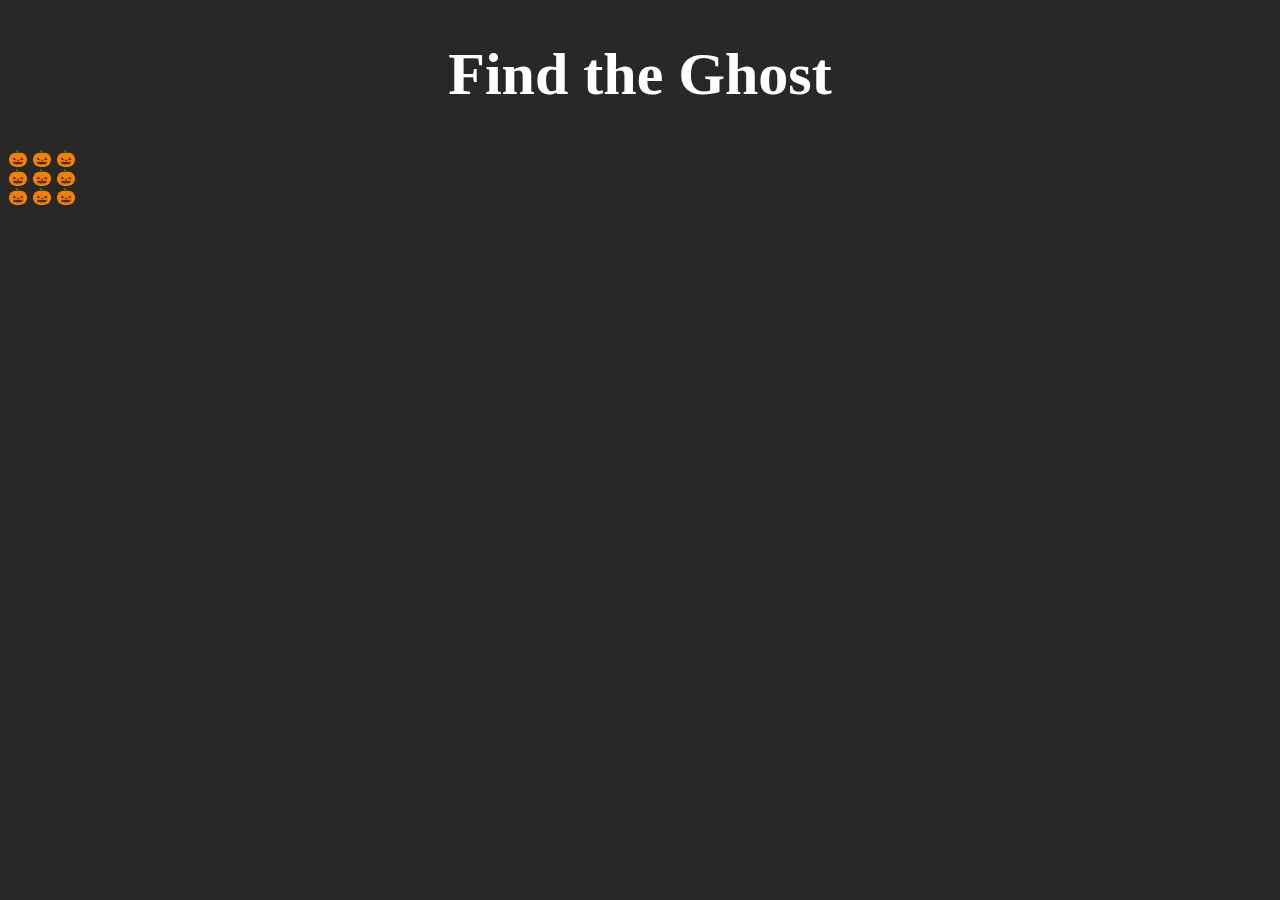
<file: index.html>
<!DOCTYPE html>
<html lang="en">
<head>
    <meta charset="UTF-8">
    <meta name="viewport" content="width=device-width, initial-scale=1.0">
    <title>CSS Special Selectors</title>
    <link rel="stylesheet" href="styles.css">
</head>
<body>
    <h1>Find the Ghost</h1>
		
    <div class="main">
       <div>
            <span id="s1" class="square">🎃</span>
            <span id="s2" class="square">🎃</span>
            <span id="s3" class="square">🎃</span>
       </div>
       <div>
            <span id="s4" class="square">🎃</span>
            <span id="s5" class="square">🎃</span>
            <span id="s6" class="square">🎃</span>
       </div>
       <div>
            <span id="s7" class="square">🎃</span>
            <span id="s8" class="square">🎃</span>
            <span id="s9" class="square">🎃</span>
       </div>
    </div>
</body>
</html>
</file>
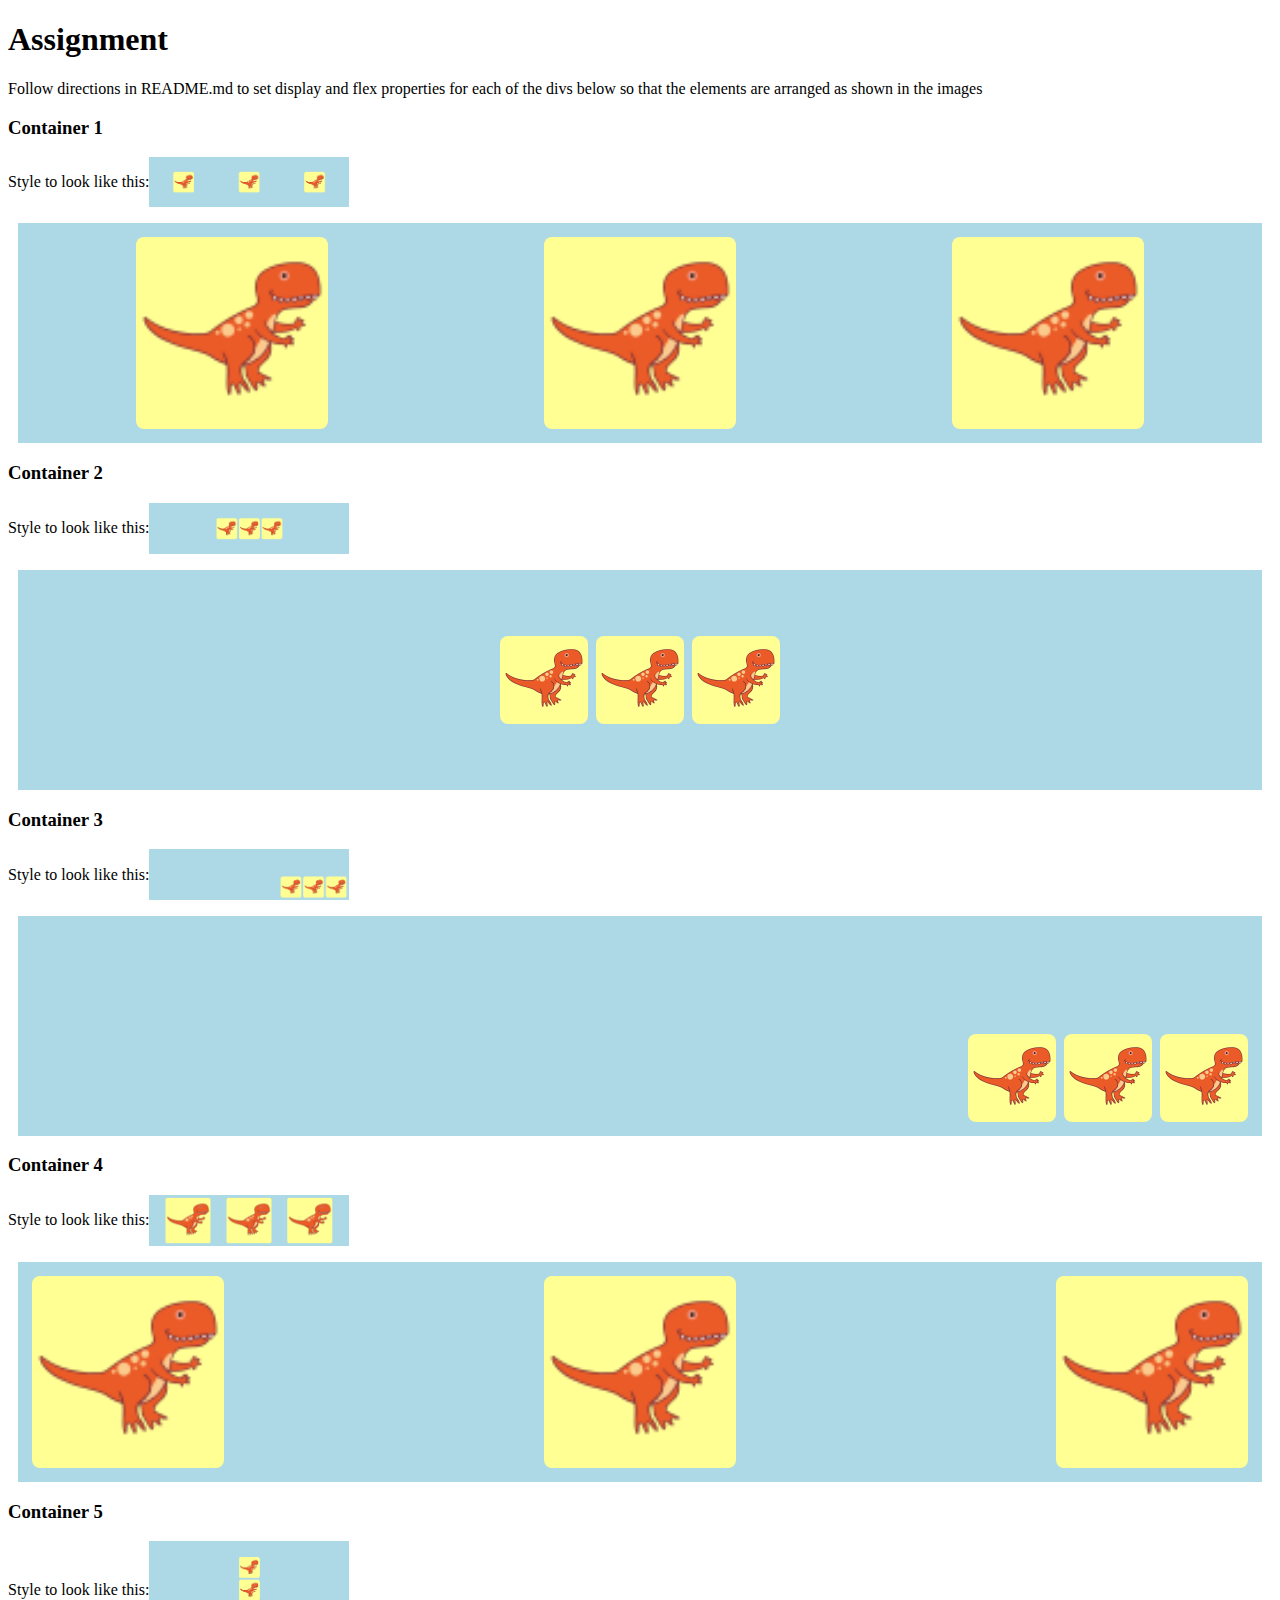
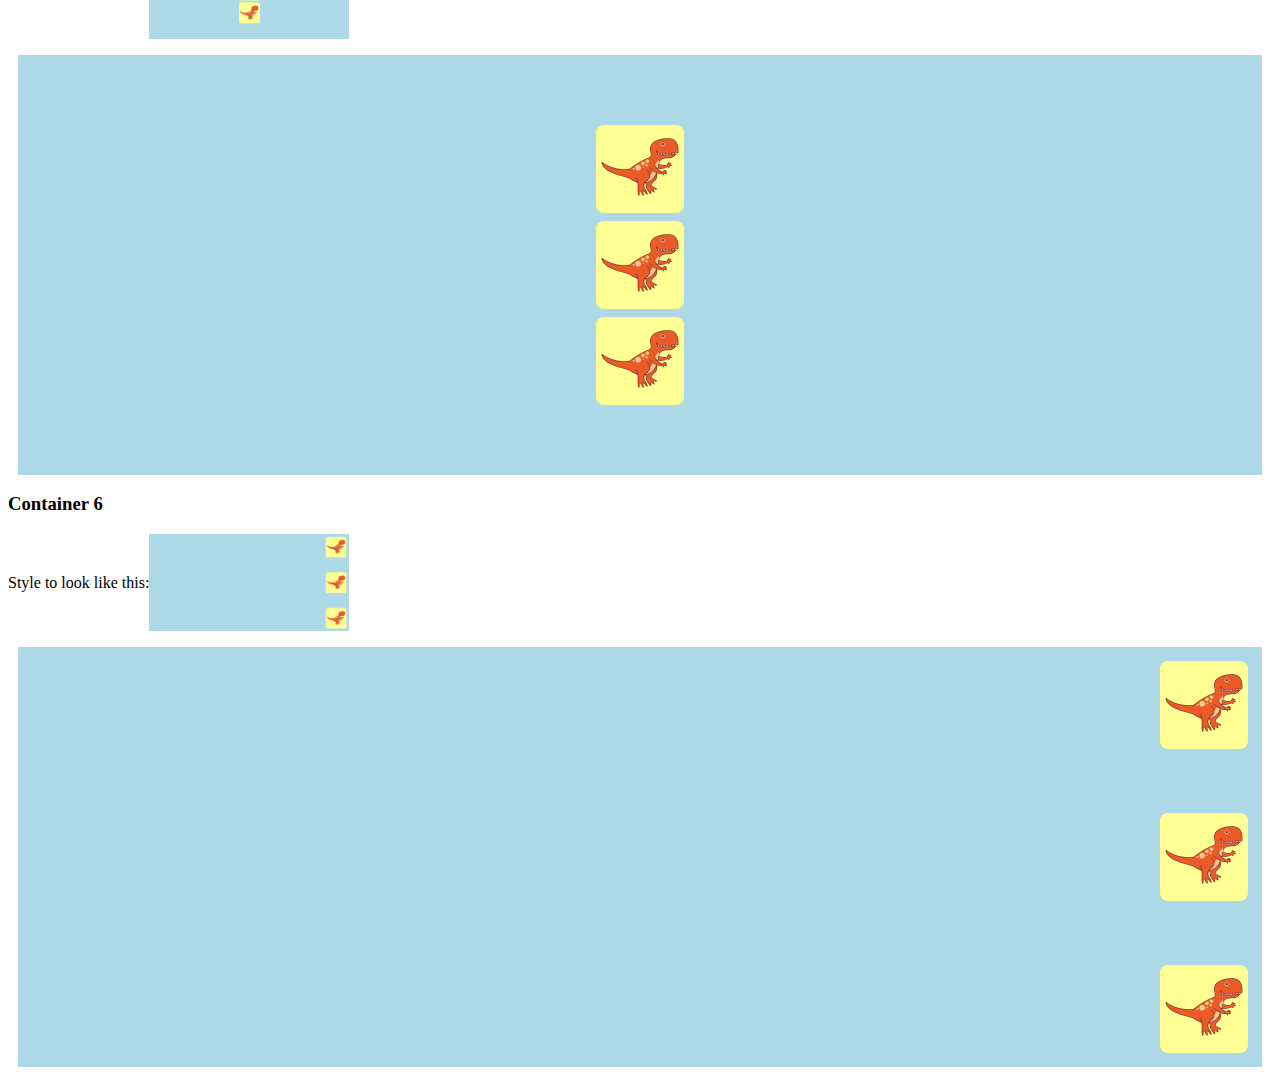
<file: assignment.html>
<!DOCTYPE html>
<html lang="en">
<head>
    <meta charset="UTF-8">
    <meta name="viewport" content="width=device-width, initial-scale=1.0">
    <title>Assignment | CSS Display and Flex</title>
    <link rel="stylesheet" href="assignment.css">
</head>
<body>
    <h1>Assignment</h1>
    <p>Follow directions in README.md to set display and flex properties for each of the divs below so that the elements are arranged as shown in the images</p>

    <h3>Container 1</h3>
    <p class="directions">Style to look like this: <img src="assets/container1.png" width="200"></p>
    <div class="container1">
        <img src="dino.png">
        <img src="dino.png">
        <img src="dino.png">
    </div>

    <h3>Container 2</h3>
    <p class="directions">Style to look like this: <img src="assets/container2.png" width="200"></p>
    <div class="container2">
        <img src="dino.png">
        <img src="dino.png">
        <img src="dino.png">
    </div>

    <h3>Container 3</h3>
    <p class="directions">Style to look like this: <img src="assets/container3.png" width="200"></p>
    <div class="container3">
        <img src="dino.png">
        <img src="dino.png">
        <img src="dino.png">
    </div>

    <h3>Container 4</h3>
    <p class="directions">Style to look like this: <img src="assets/container4.png" width="200"></p>
    <div class="container4">
        <img src="dino.png">
        <img src="dino.png">
        <img src="dino.png">
    </div>

    <h3>Container 5</h3>
    <p class="directions">Style to look like this: <img src="assets/container5.png" width="200"></p>
    <div class="container5">
        <img src="dino.png">
        <img src="dino.png">
        <img src="dino.png">
    </div>

    <h3>Container 6</h3>
    <p class="directions">Style to look like this: <img src="assets/container6.png" width="200"></p>
    <div class="container6">
        <img src="dino.png">
        <img src="dino.png">
        <img src="dino.png">
    </div>
</body>
</html>
</file>
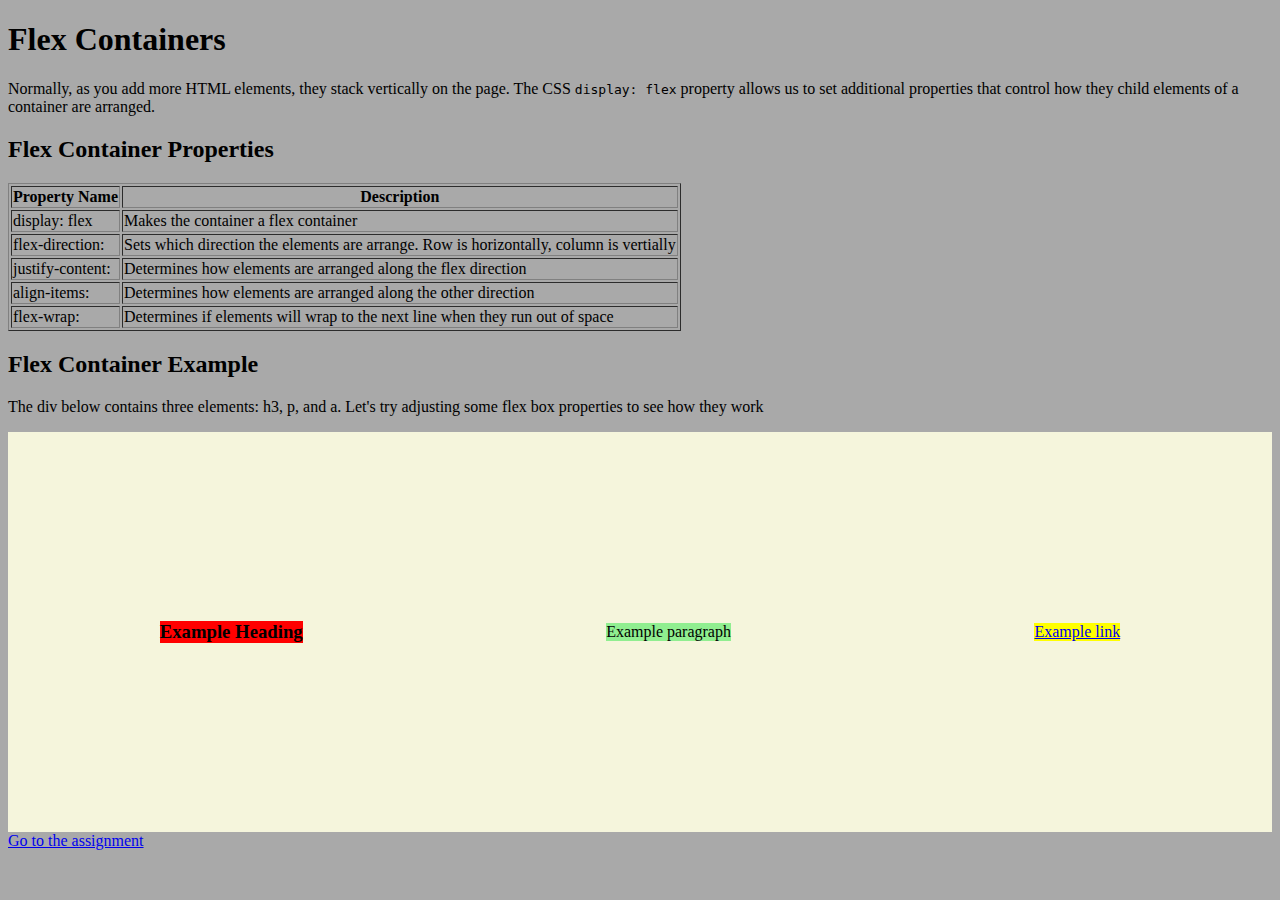
<file: flex.html>
<!DOCTYPE html>
<html lang="en">
<head>
    <meta charset="UTF-8">
    <meta name="viewport" content="width=device-width, initial-scale=1.0">
    <title>CSS Display Flex</title>
    <link rel="stylesheet" href="flex.css">
</head>
<body>
    <h1>Flex Containers</h1>
    <p>
        Normally, as you add more HTML elements, they stack vertically on the page.
        The CSS <code>display: flex</code> property allows us to set additional properties that control how they child elements of a container are arranged.
    </p>
    <h2>Flex Container Properties</h2>
    <table border="1">
        <tr>
            <th>Property Name</th>
            <th>Description</th>
        </tr>
        <tr>
            <td>display: flex</td>
            <td>Makes the container a flex container</td>
        </tr>
        <tr>
            <td>flex-direction:</td>
            <td>Sets which direction the elements are arrange. Row is horizontally, column is vertially</td>
        </tr>
        <tr>
            <td>justify-content:</td>
            <td>Determines how elements are arranged along the flex direction</td>
        </tr>
        <tr>
            <td>align-items:</td>
            <td>Determines how elements are arranged along the other direction</td>
        </tr>
        <tr>
            <td>flex-wrap:</td>
            <td>Determines if elements will wrap to the next line when they run out of space</td>
        </tr>
    </table>

    <h2>Flex Container Example</h2>
    <p>The div below contains three elements: h3, p, and a. Let's try adjusting some flex box properties to see how they work</p>
    <div class="container">
        <h3>Example Heading</h3>
        <p>Example paragraph</p>
        <a href="#">Example link</a>
    </div>

    <a href="assignment.html">Go to the assignment</a>

</body>
</html>
</file>
<file: styles.css>
body {
    background-color: rgb(40, 40, 40);
}

h1 {
    text-align: center;
    color: white;
    font-size: 60px;
}
/* Start here by styling the main div section */
.main {
    
}
</file>
<file: assignment.css>
div {
    background-color: lightblue;
    padding: 10px;
    margin: 10px;
}

div img {
    background: rgb(255, 255, 148);
    padding: 4px;
    border-radius: 8px;
    margin: 4px;
}

.directions {
    display: flex;
    align-items: center;
}

/* Add your properties to the selectors below. Do not change anything above this line */

.container1 {
    height: 200px;
    display: flex;
    flex-direction: row;
    justify-content: space-around;
    align-items: stretch;
    flex-wrap: nowrap;

}

.container2 {
    height: 200px;
    display: flex;
    justify-content: center;
    align-items: center;
    flex-wrap: wrap;

}

.container3 {
    height: 200px;
    display: flex;
    flex-direction: row;
    justify-content: end;
    align-items: end;
    flex-wrap: wrap;
    
}

.container4 {
    height: 200px;
    display: flex;
    flex-direction: row;
    justify-content: space-between;
    align-items: stretch;
    flex-wrap: nowrap;
    
}

.container5 {
    height: 400px;
    display: flex;
    flex-direction: column;
    justify-content: center;
    align-items: center;
    flex-wrap: wrap;
}

.container6 {
    height: 400px;
    display: flex;
    flex-direction: column;
    justify-content: space-between;
    align-items: end;
    flex-wrap: wrap;
    
}
</file>
<file: flex.css>
body {
    background-color: darkgray;
}

.container h3 {
    background-color: red;
}

.container p {
    background-color: lightgreen;
}

.container a {
    background-color: yellow;
}

.container {
    background-color: beige;
    height: 400px;
    display: flex;
    flex-direction: row;
    justify-content: space-around;
    align-items: center;
    flex-wrap: wrap;
}
</file>
